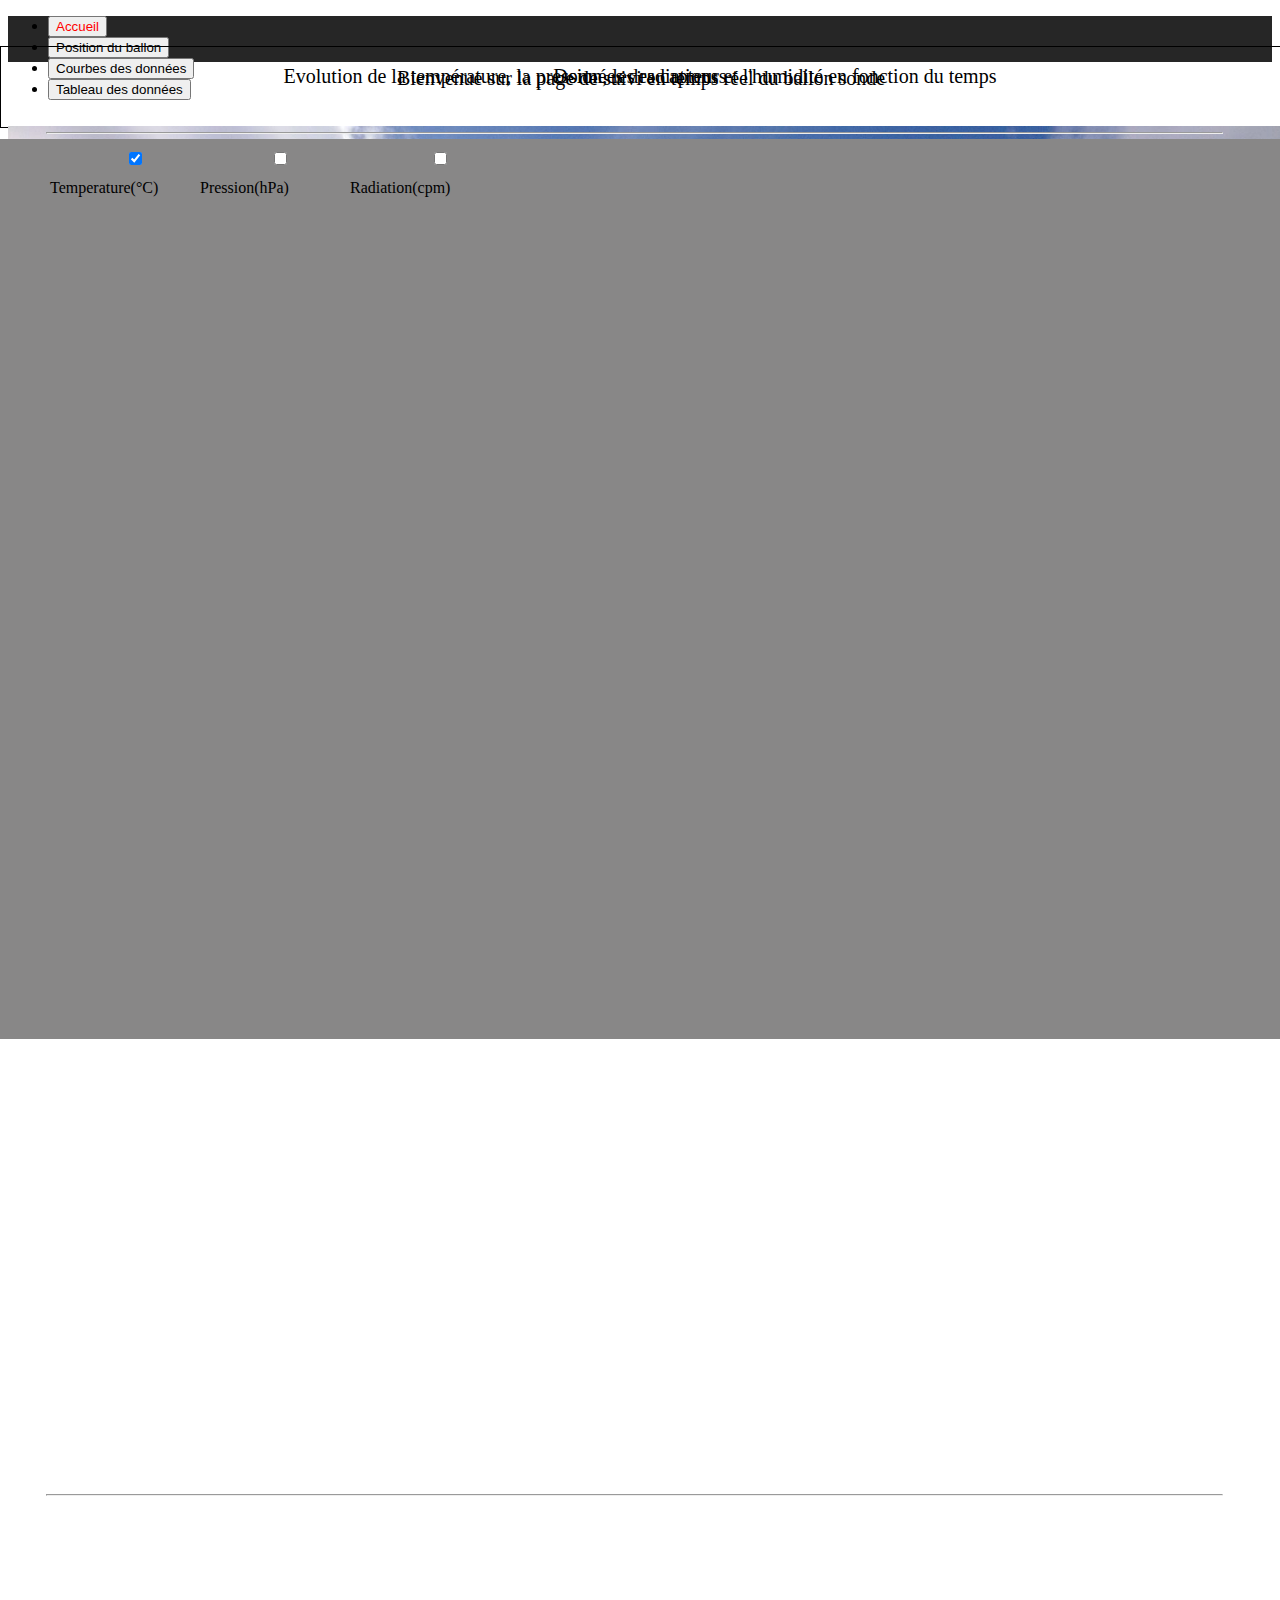
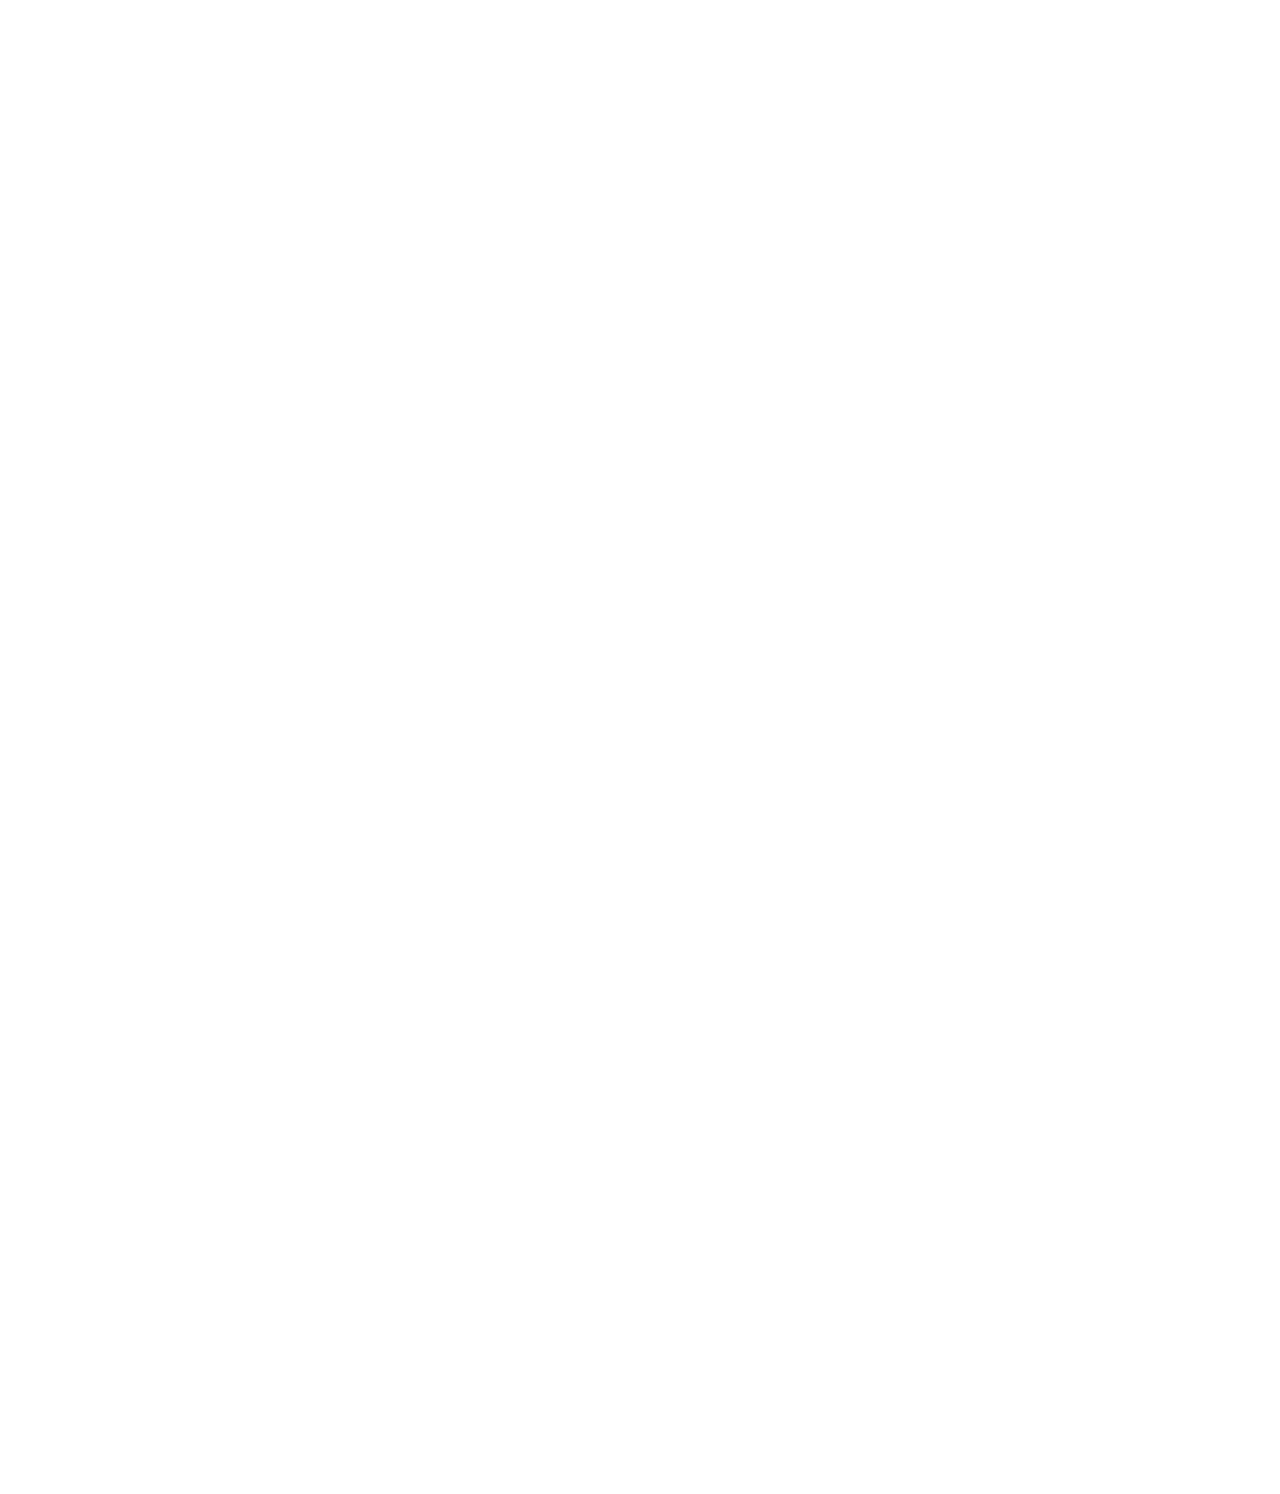
<file: TestWebBallon/index.html>
<!DOCTYPE html>
<!--
@file index.html
@date Création 9 avril 2021
@author Louis BOUGEOT
@detail page html : Afficher ma page web
-->

 
<html lang="fr">

    <head>
        <title>Ballon2021</title>
        <meta charset="UTF-8">
        <!--Ajout de la library Highcharts -->
        <script src="https://code.highcharts.com/highcharts.js"></script>
        <script src="https://code.highcharts.com/modules/series-label.js"></script>
        <script src="https://code.highcharts.com/modules/exporting.js"></script>
        <script src="https://code.highcharts.com/modules/export-data.js"></script>
        <script src="https://code.highcharts.com/modules/accessibility.js"></script> 
        <!-- jQuery -->
        <script src="js/jquery-3.4.1.min.js" type="text/javascript"></script>
        <!--Ajout de la library CelsiumJS -->
        <script src="https://cesium.com/downloads/cesiumjs/releases/1.78/Build/Cesium/Cesium.js"></script>
        <link href="https://cesium.com/downloads/cesiumjs/releases/1.78/Build/Cesium/Widgets/widgets.css" rel="stylesheet">
        <!-- Bootstrap -->
        <script src="https://cdn.jsdelivr.net/npm/@popperjs/core@2.9.2/dist/umd/popper.min.js" integrity="sha384-IQsoLXl5PILFhosVNubq5LC7Qb9DXgDA9i+tQ8Zj3iwWAwPtgFTxbJ8NT4GN1R8p" crossorigin="anonymous"></script>
        <script src="https://cdn.jsdelivr.net/npm/bootstrap@5.0.0/dist/js/bootstrap.min.js" integrity="sha384-lpyLfhYuitXl2zRZ5Bn2fqnhNAKOAaM/0Kr9laMspuaMiZfGmfwRNFh8HlMy49eQ" crossorigin="anonymous"></script>

        <link href="https://cdn.jsdelivr.net/npm/bootstrap@5.0.0/dist/css/bootstrap.min.css" rel="stylesheet" integrity="sha384-wEmeIV1mKuiNpC+IOBjI7aAzPcEZeedi5yW5f2yOq55WWLwNGmvvx4Um1vskeMj0" crossorigin="anonymous">
        <script src="https://cdn.jsdelivr.net/npm/bootstrap@5.0.0/dist/js/bootstrap.bundle.min.js" integrity="sha384-p34f1UUtsS3wqzfto5wAAmdvj+osOnFyQFpp4Ua3gs/ZVWx6oOypYoCJhGGScy+8" crossorigin="anonymous"></script>

        <!-- DataTable -->
        <script src="https://cdn.datatables.net/1.10.24/js/jquery.dataTables.min.js"></script>        
        <link href="https://cdn.datatables.net/1.10.24/css/jquery.dataTables.min.css" rel="stylesheet">

        <!-- script perso -->
        <script src="js/affichage.js" type="text/javascript"></script>
        <!-- css -->
        <link href="css/index.css" rel="stylesheet" type="text/css"/>
        <meta name="viewport" content="width=device-width, initial-scale=1.0">


 
    </head>
    <body>




        <!-- Menu -->
        <header class="site-header py-1">
            <ul class="nav nav-pills nav-justified" id="pills-tab" role="tablist">
                <!-- étiquette onglet 1 -->
                <li class="nav-item" role="presentation">
                    <button class="nav-link active" data-bs-toggle="pill" data-bs-target="#accueil" type="button"  aria-controls="accueil" aria-selected="true" id="accueil">Accueil</button>
                </li>
                <li class="nav-item nav-pills">
                    <button class="nav-link" data-bs-toggle="pill" data-bs-target="#position" type="button"  aria-controls="position" aria-selected="true" id="position">Position du ballon</button>
                </li>
                <li class="nav-item nav-pills">
                    <button class="nav-link" data-bs-toggle="pill" data-bs-target="#courbes" type="button"  aria-controls="courbes" aria-selected="true" id="courbes">Courbes des données</button>
                </li>
                <li class="nav-item nav-pills">
                    <button class="nav-link" data-bs-toggle="pill" data-bs-target="#tableaudonnees" type="button"  aria-controls="tableaudonnees" aria-selected="true" id="tableaudonnees">Tableau des données</button>
                </li>
            </ul>         
        </header>  


        
        <!-- Affichage de l'accueil -->  
        <div id="sectionAccueil">
            <div class="cadreAccueil">
                <div class="titre3">  Bienvenue sur la page de suivi en temps réel du ballon sonde</div>
            </div>
            <!-- Image -->
            <img class="image" src="img/ballon.png" alt="mince"/> 

            <div class="ballon"> Projet Ballon Sonde</div>
            <div class="ballon3"> BTS SNIR </div>
            <div class="ballon2"> Sabri Sofiane, Pacot Antoine, Yousfi Ahmed, Bougeot Louis </div> 
        </div






        <!-- Affichage des courbes des données --> 

        <div id="sectionCourbes">


            <div class="cadreDonnees"> 
                <div class="titre2"> Evolution de la température, la pression, les radiations et l'humidité en fonction du temps </div>
            </div>  
            <!-- barre -->
            <hr class="featurette-divider">
             

            <!-- Bouton à check -->
            <div class="cadrePosition" > 
            <!--    <button id="tstaddpoint">ajouter un point</button> -->
                <div class="form-check form-switch">   
                    <input class="form-check-input" id="formcheck1" type="checkbox" name="switchTemp" checked>
                    <label class="informations1">Temperature(°C)</label>
                </div>

                <div class="form-check form-switch">
                    <input class="form-check-input" id="formcheck2" type="checkbox" name="switchPress">
                    <label class="informations2">Pression(hPa)</label>
                </div>

                <div class="form-check form-switch">
                    <input class="form-check-input" id="formcheck3" type="checkbox" name="switchRad">
                      <label class="informations3">Radiation(cpm)</label>
                </div>    
         
            </div> 

            <!-- Courbe des mesures -->
           
            <div id="containerPression" style="min-width: 310px; height: 400px; margin: 0 auto"></div> 
            <div id="containerTemperature" style="min-width: 310px; height: 400px; margin: 0 auto"></div> 
            <div id="containerRadiation" style="min-width: 310px; height: 400px; margin: 0 auto"></div> 
        </div>







        <!-- Affichage du tableau des données -->
        <div id="sectionTableaudonnees">
            <div class="cadreDonnees">
                <div class="titre"> Données des capteurs <br></div>
            </div>  
            <!-- barre -->
            <hr class="featurette-divider"> 


            <!----------------------------- tableau des mesures -------------------------------->        
            <table id="tableauMesures" class="table table-striped table-bordered table-hover" style="width:99%"></table>
        </div>



        <!-- Affichage de la position du ballon -->
        <div id="sectionPosition">
       
            <div id="cesiumContainer"></div>
            <script>
 

 

            </script>
        </div>
        
    </body>
</html>
</file>
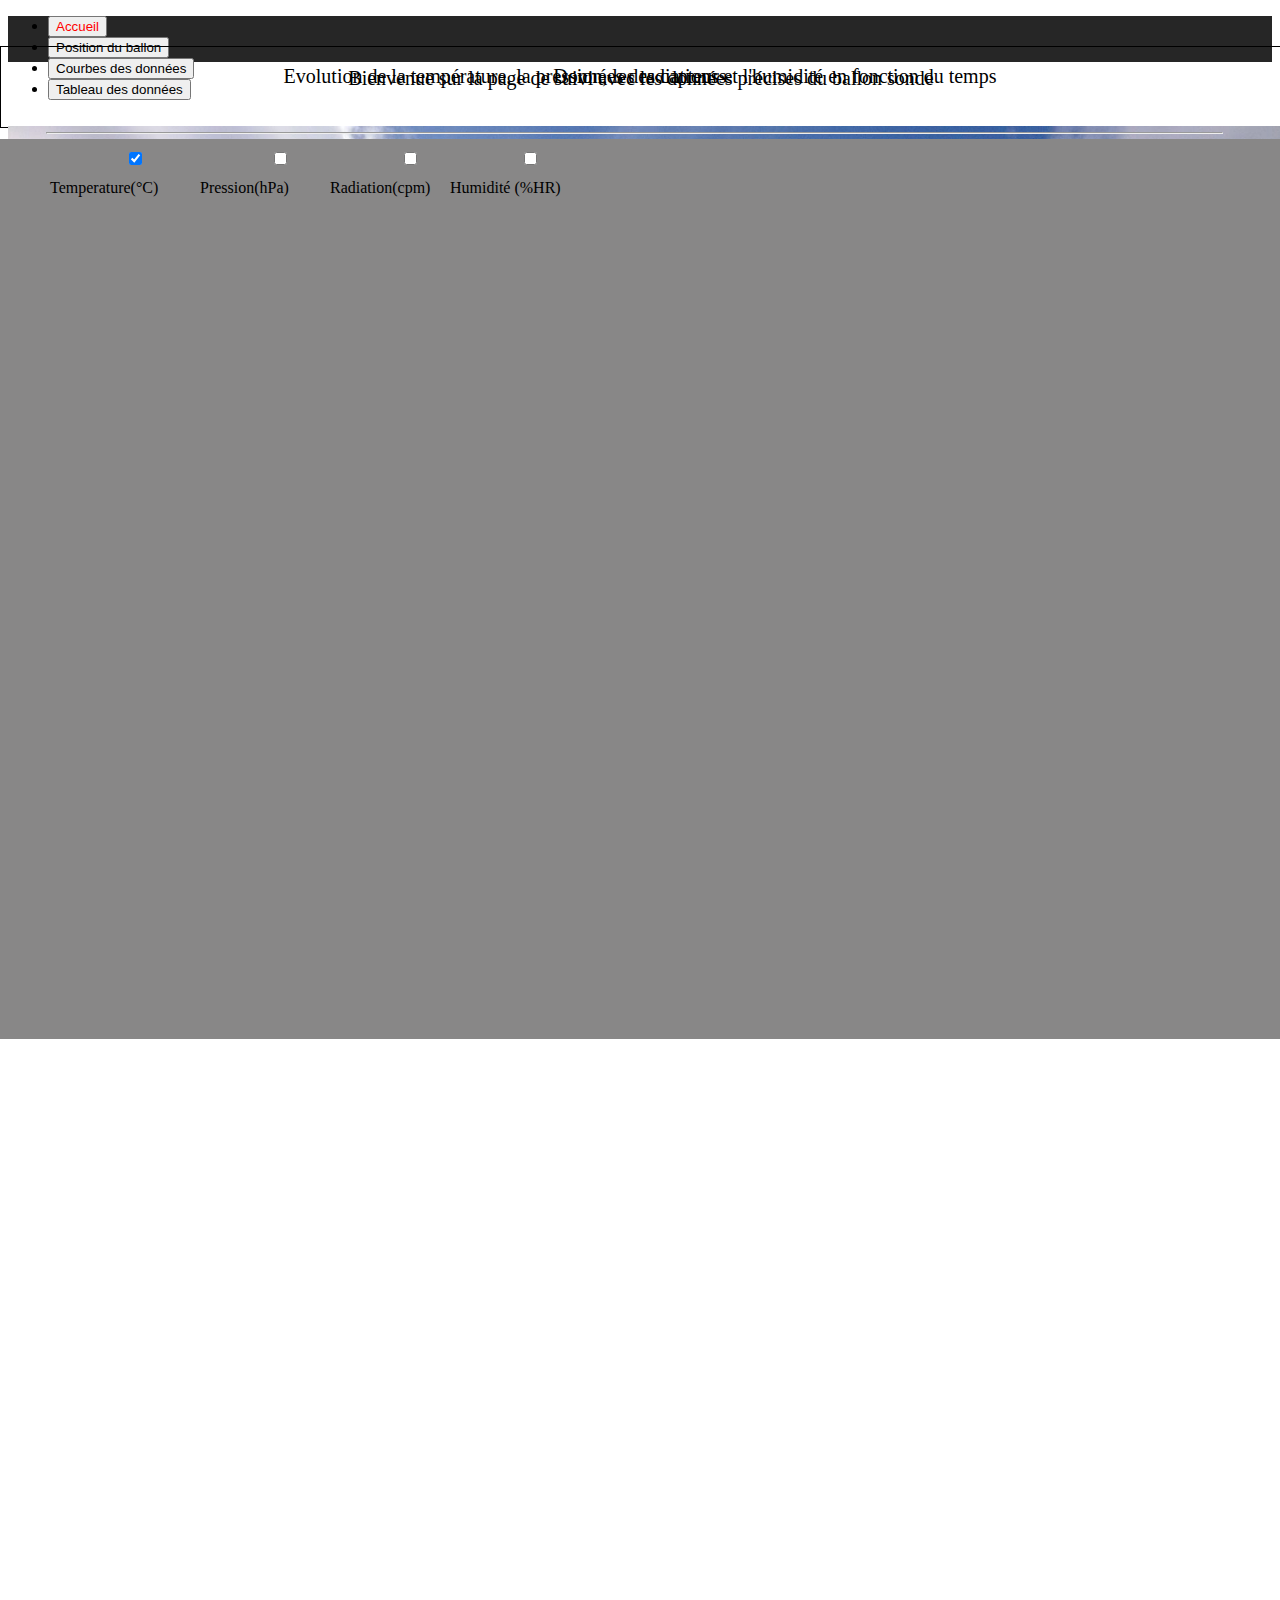
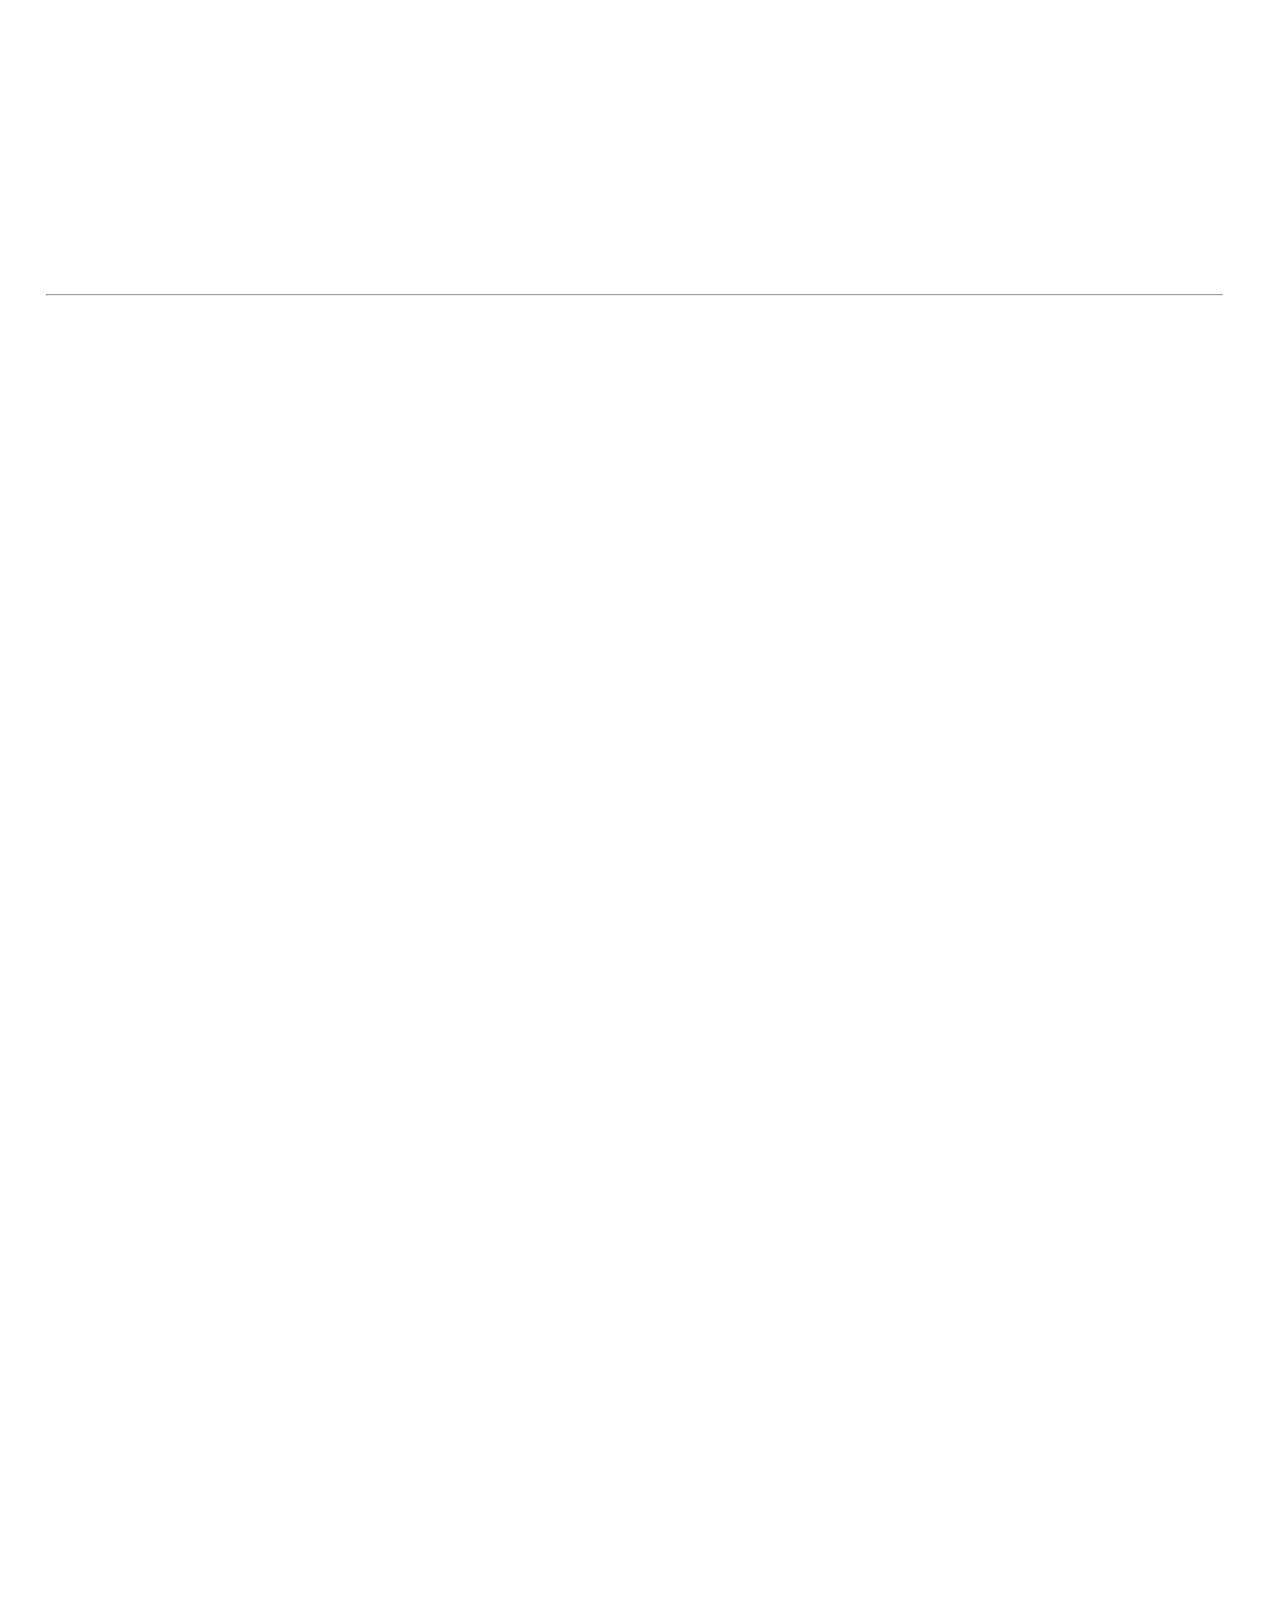
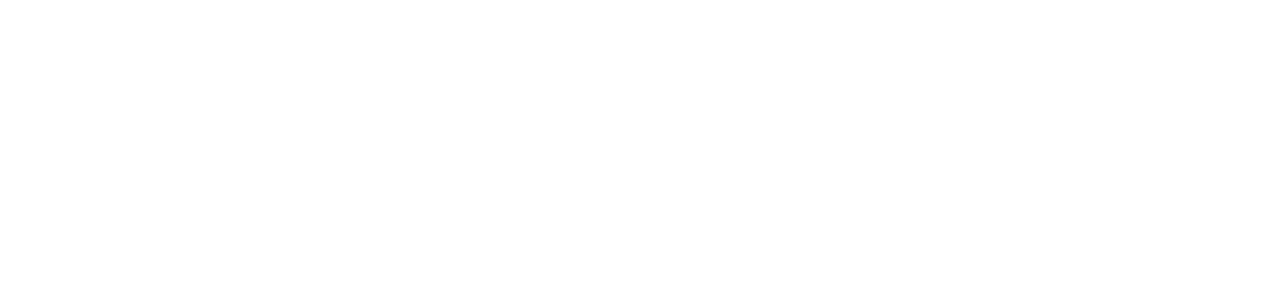
<file: WebBallonPrecis/index.html>
<!DOCTYPE html>
<!--
@file index.html
@date Création 9 avril 2021
@author Louis BOUGEOT
@detail page html : Afficher ma page web
-->


<html lang="fr">

    <head>
        <title>Ballon2021</title>
        <meta charset="UTF-8">
        <!--Ajout de la library Highcharts -->
        <script src="https://code.highcharts.com/highcharts.js"></script>
        <script src="https://code.highcharts.com/modules/series-label.js"></script>
        <script src="https://code.highcharts.com/modules/exporting.js"></script>
        <script src="https://code.highcharts.com/modules/export-data.js"></script>
        <script src="https://code.highcharts.com/modules/accessibility.js"></script> 
        <!-- jQuery -->
        <script src="js/jquery-3.4.1.min.js" type="text/javascript"></script>
        <!--Ajout de la library CelsiumJS -->
        <script src="https://cesium.com/downloads/cesiumjs/releases/1.78/Build/Cesium/Cesium.js"></script>
        <link href="https://cesium.com/downloads/cesiumjs/releases/1.78/Build/Cesium/Widgets/widgets.css" rel="stylesheet">
        <!-- Bootstrap -->
        <script src="https://cdn.jsdelivr.net/npm/@popperjs/core@2.9.2/dist/umd/popper.min.js" integrity="sha384-IQsoLXl5PILFhosVNubq5LC7Qb9DXgDA9i+tQ8Zj3iwWAwPtgFTxbJ8NT4GN1R8p" crossorigin="anonymous"></script>
        <script src="https://cdn.jsdelivr.net/npm/bootstrap@5.0.0/dist/js/bootstrap.min.js" integrity="sha384-lpyLfhYuitXl2zRZ5Bn2fqnhNAKOAaM/0Kr9laMspuaMiZfGmfwRNFh8HlMy49eQ" crossorigin="anonymous"></script>

        <link href="https://cdn.jsdelivr.net/npm/bootstrap@5.0.0/dist/css/bootstrap.min.css" rel="stylesheet" integrity="sha384-wEmeIV1mKuiNpC+IOBjI7aAzPcEZeedi5yW5f2yOq55WWLwNGmvvx4Um1vskeMj0" crossorigin="anonymous">
        <script src="https://cdn.jsdelivr.net/npm/bootstrap@5.0.0/dist/js/bootstrap.bundle.min.js" integrity="sha384-p34f1UUtsS3wqzfto5wAAmdvj+osOnFyQFpp4Ua3gs/ZVWx6oOypYoCJhGGScy+8" crossorigin="anonymous"></script>

        <!-- DataTable -->
        <script src="https://cdn.datatables.net/1.10.24/js/jquery.dataTables.min.js"></script>        
        <link href="https://cdn.datatables.net/1.10.24/css/jquery.dataTables.min.css" rel="stylesheet">

        <!-- script perso -->
        <script src="js/affichage.js" type="text/javascript"></script>
        <!-- css -->
        <link href="css/index.css" rel="stylesheet" type="text/css"/>
        <meta name="viewport" content="width=device-width, initial-scale=1.0">



    </head>
    <body>




        <!-- Menu -->
        <header class="site-header py-1">
            <ul class="nav nav-pills nav-justified" id="pills-tab" role="tablist">
                <!-- étiquette onglet 1 -->
                <li class="nav-item" role="presentation">
                    <button class="nav-link active" data-bs-toggle="pill" data-bs-target="#accueil" type="button"  aria-controls="accueil" aria-selected="true" id="accueil">Accueil</button>
                </li>
                <li class="nav-item nav-pills">
                    <button class="nav-link" data-bs-toggle="pill" data-bs-target="#position" type="button"  aria-controls="position" aria-selected="true" id="position">Position du ballon</button>
                </li>
                <li class="nav-item nav-pills">
                    <button class="nav-link" data-bs-toggle="pill" data-bs-target="#courbes" type="button"  aria-controls="courbes" aria-selected="true" id="courbes">Courbes des données</button>
                </li>
                <li class="nav-item nav-pills">
                    <button class="nav-link" data-bs-toggle="pill" data-bs-target="#tableaudonnees" type="button"  aria-controls="tableaudonnees" aria-selected="true" id="tableaudonnees">Tableau des données</button>
                </li>
            </ul>         
        </header>  



        <!-- Affichage de l'accueil -->  
        <div id="sectionAccueil">
            <div class="cadreAccueil">
                <div class="titre3">  Bienvenue sur la page de suivi avec les données précises du ballon sonde</div>
            </div>
            <!-- Image -->
            <img class="image" src="img/ballon.png" alt="mince"/> 

            <div class="ballon"> Projet Ballon Sonde</div>
            <div class="ballon3"> BTS SNIR </div>
            <div class="ballon2"> Sabri Sofiane, Pacot Antoine, Yousfi Ahmed, Bougeot Louis </div> 
        </div>






        <!-- Affichage des courbes des données --> 

        <div id="sectionCourbes">


            <div class="cadreDonnees"> 
                <div class="titre2"> Evolution de la température, la pression, les radiations et l'humidité en fonction du temps </div>
            </div>  
            <!-- barre -->
            <hr class="featurette-divider">


            <!-- Bouton à check -->
            <div class="cadrePosition" > 
                <!--    <button id="tstaddpoint">ajouter un point</button> -->
                <div class="form-check form-switch">   
                    <input class="form-check-input" id="formcheck1" type="checkbox" name="switchTemp" checked>
                    <label class="informations1">Temperature(°C)</label>
                </div>

                <div class="form-check form-switch">
                    <input class="form-check-input" id="formcheck2" type="checkbox" name="switchPress">
                    <label class="informations2">Pression(hPa)</label>
                </div>

                <div class="form-check form-switch">
                    <input class="form-check-input" id="formcheck3" type="checkbox" name="switchRad">
                    <label class="informations3">Radiation(cpm)</label>
                </div>    

                <div class="form-check form-switch">
                    <input class="form-check-input" id="formcheck4" type="checkbox" name="switchHum">
                    <label class="informations4">Humidité (%HR)</label>
                </div>   

            </div> 

            <!-- Courbe des mesures -->

            <div id="containerPression" style="min-width: 310px; height: 400px; margin: 0 auto"></div> 
            <div id="containerTemperature" style="min-width: 310px; height: 400px; margin: 0 auto"></div> 
            <div id="containerRadiation" style="min-width: 310px; height: 400px; margin: 0 auto"></div> 
            <div id="containerHumidite" style="min-width: 310px; height: 400px; margin: 0 auto"></div> 
        </div>
 


        <!-- Affichage du tableau des données -->
        <div id="sectionTableaudonnees">
            <div class="cadreDonnees">
                <div class="titre"> Données des capteurs <br></div>
            </div>  
            <!-- barre -->
            <hr class="featurette-divider"> 


            <!----------------------------- tableau des mesures -------------------------------->        
            <table id="tableauMesures" class="table table-striped table-bordered table-hover" style="width:99%"></table>
        </div>



        <!-- Affichage de la position du ballon -->
        <div id="sectionPosition">

            <div id="cesiumContainer"></div>
            <script>




            </script>
        </div>

    </body>
</html>
</file>
<file: TestWebBallon/css/index.css>
.container {
  max-width: 960px;
}

#cesiumContainer{
    width: 100%;
    height: 1000px;
}

#tableauMesures{
    width: 500px;
    height: 500px;
}
/* 
 * Custom translucent site header
 */

.site-header {
  background-color: rgba(0, 0, 0, .85);
  height: 46px;
}
.site-header a {
  color: #8e8e8e;
  transition: color .15s ease-in-out;
}
.site-header a:hover {
  color: #fff;
  text-decoration: none;
}

.active{
    color: red;
}


.titre{
    position: relative;
    top: 10px;
}

.titre2{
    position: relative;
    top: 10px;
}


.titre3{
    position: relative;
    top: 20px;
}

.dataTables_length{
    position: relative;
    left: 7px;
}


.dataTables_wrapper .dataTables_info{
    position: relative;
    left: 6px;
}



/* Highcharts */




.highcharts-figure, .highcharts-data-table table {
    min-width: 360px; 
    max-width: 800px;
    margin: 1em auto;
}







.highcharts-data-table table {
	font-family: Verdana, sans-serif;
	border-collapse: collapse;
	border: 1px solid #EBEBEB;
	margin: 10px auto;
	text-align: center;
	width: 100%;
	max-width: 500px;
}

.highcharts-data-table caption {
    padding: 1em 0;
    font-size: 1.2em;
    color: #555;
}

.highcharts-data-table th {
	font-weight: 600;
    padding: 0.5em;
}
.highcharts-data-table td, .highcharts-data-table th, .highcharts-data-table caption {
    padding: 0.5em;
}
.highcharts-data-table thead tr, .highcharts-data-table tr:nth-child(even) {
    background: #f8f8f8;
}
.highcharts-data-table tr:hover {
    background: #f1f7ff;
}


/* Image  */

.image{
position: absolute;
width: 100%;
height: 800px;
top: 126px;
}


.ballon{
    
    font-family: roboto;
    font-size: 70px;
    position : absolute;
    top: 150px;
    text-align:center;
    width: 100%;
}

.ballon2{
    font-family: roboto;
    font-size: 20px;
    position : absolute;
    top: 700px;
    text-align:center;
    width: 100%;
    color:#000000;
    font-weight: bold;
    background: rgba(255,255,255,0.4)
 
    
}


.ballon3{
    
    font-family: roboto;
    font-size: 70px;
    position : absolute;
    top: 550px;
    text-align:center;
    width: 100%;
}


/* Boutons  */



div.favorite{
position: relative;
z-index: 10;
}


#formcheck{ 

    position:absolute;
    left: 100px;
    top: 10px;
  
    
}

#formcheck1{

    position:absolute;
    left: 125px;
    top: 10px;
  
    
}


#formcheck2{

    position:absolute;
    left: 270px;
    top: 10px;
  
    
}



#formcheck3{

    position:absolute;
    left: 430px;
    top: 10px;
  
    
}

.dataTables_filter{
    position:relative;
    left: -7px;
}




.dataTables_wrapper{ 
    position:relative; 
    text-align: center;
    top: -55px;
}


table.dataTable thead .sorting{
    height: 30px;
}



.informations1{
 position:absolute;
 top: 40px;
 left: 50px;
    
}

.informations2{
 position:absolute;
 top: 40px;
 left: 200px;
    
}


.informations3{
 position:absolute;
 top: 40px;
 left: 350px;
    
}





.featurette-heading{
    position:relative;
    right: -450px;
    top: 100px;
    width: 50px;
    height: 300px;
    font-size: 30px;
    
}


.lead{
    
    position:relative;
    right: -450px;
    top: -80px;
    width: 400px;
    height: 300px;
    font-size: 20px;
    
}

.featurette-divider{
  position: relative;
  margin: 5rem 0;
  width: 93%;
  left: 3%;
  top: -10px;

}

.featurette-divider2{
  position: relative;
  margin: 5rem 0;
  width: 93%;
  left: 3%;
  top: -30px;
}

.col-md-7 {
    flex:0 0 auto;
    flex-grow: 0;
    flex-shrink: 0;
    flex-basis: auto;
    width: 58.33333%;
}


.cadreAccueil{
    font-family: roboto;
    font-size: 20px;
    position : absolute;
    border: 1px ridge black;
    width: 100%;
    left: 0px;
    top: 46px;
    text-align:center;
    height: 80px;
}


.cadreDonnees{

    font-family: roboto;
    font-size: 20px;
    position : absolute;
    width: 100%;
    left: 0px;
    top: 55px;
    text-align:center;
}


.cadrePosition{
    position:absolute;
    background-color:#888787;
    right:200px;
    display:inline;
    left:0px;
    top: 139px;
     width: 100%;  
     height: 100%; 
}

couleur:active{
    color: red;
}
</file>
<file: WebBallonPrecis/css/index.css>
.container {
  max-width: 960px;
}

#cesiumContainer{
    width: 100%;
    height: 1000px;
}

#tableauMesures{
    width: 500px;
    height: 500px;
}
/* 
 * Custom translucent site header
 */

.site-header {
  background-color: rgba(0, 0, 0, .85);
  height: 46px;
}
.site-header a {
  color: #8e8e8e;
  transition: color .15s ease-in-out;
}
.site-header a:hover {
  color: #fff;
  text-decoration: none;
}

.active{
    color: red;
}


.titre{
    position: relative;
    top: 10px;
}

.titre2{
    position: relative;
    top: 10px;
}


.titre3{
    position: relative;
    top: 20px;
}

.dataTables_length{
    position: relative;
    left: 7px;
}


.dataTables_wrapper .dataTables_info{
    position: relative;
    left: 6px;
}



/* Highcharts */




.highcharts-figure, .highcharts-data-table table {
    min-width: 360px; 
    max-width: 800px;
    margin: 1em auto;
}







.highcharts-data-table table {
	font-family: Verdana, sans-serif;
	border-collapse: collapse;
	border: 1px solid #EBEBEB;
	margin: 10px auto;
	text-align: center;
	width: 100%;
	max-width: 500px;
}

.highcharts-data-table caption {
    padding: 1em 0;
    font-size: 1.2em;
    color: #555;
}

.highcharts-data-table th {
	font-weight: 600;
    padding: 0.5em;
}
.highcharts-data-table td, .highcharts-data-table th, .highcharts-data-table caption {
    padding: 0.5em;
}
.highcharts-data-table thead tr, .highcharts-data-table tr:nth-child(even) {
    background: #f8f8f8;
}
.highcharts-data-table tr:hover {
    background: #f1f7ff;
}


/* Image  */

.image{
position: absolute;
width: 100%;
height: 800px;
top: 126px;
}


.ballon{
    
    font-family: roboto;
    font-size: 70px;
    position : absolute;
    top: 150px;
    text-align:center;
    width: 100%;
}

.ballon2{
    font-family: roboto;
    font-size: 20px;
    position : absolute;
    top: 700px;
    text-align:center;
    width: 100%;
    color:#000000;
    font-weight: bold;
    background: rgba(255,255,255,0.4)
 
    
}


.ballon3{
    
    font-family: roboto;
    font-size: 70px;
    position : absolute;
    top: 550px;
    text-align:center;
    width: 100%;
}


/* Boutons  */



div.favorite{
position: relative;
z-index: 10;
}


#formcheck{ 

    position:absolute;
    left: 100px;
    top: 10px;
  
    
}

#formcheck1{

    position:absolute;
    left: 125px;
    top: 10px;
  
    
}


#formcheck2{

    position:absolute;
    left: 270px;
    top: 10px;
  
    
}



#formcheck3{

    position:absolute;
    left: 400px;
    top: 10px;
  
    
}



#formcheck4{

    position:absolute;
    left: 520px;
    top: 10px;
  
    
}


.dataTables_filter{
    position:relative;
    left: -7px;
}




.dataTables_wrapper{ 
    position:relative; 
    text-align: center;
    top: -55px;
}


table.dataTable thead .sorting{
    height: 30px;
}



.informations1{
 position:absolute;
 top: 40px;
 left: 50px;
    
}

.informations2{
 position:absolute;
 top: 40px;
 left: 200px;
    
}


.informations3{
 position:absolute;
 top: 40px;
 left: 330px;
    
}


.informations4{
 position:absolute;
 top: 40px;
 left: 450px;
    
}






.featurette-heading{
    position:relative;
    right: -450px;
    top: 100px;
    width: 50px;
    height: 300px;
    font-size: 30px;
    
}


.lead{
    
    position:relative;
    right: -450px;
    top: -80px;
    width: 400px;
    height: 300px;
    font-size: 20px;
    
}

.featurette-divider{
  position: relative;
  margin: 5rem 0;
  width: 93%;
  left: 3%;
  top: -10px;

}

.featurette-divider2{
  position: relative;
  margin: 5rem 0;
  width: 93%;
  left: 3%;
  top: -30px;
}

.col-md-7 {
    flex:0 0 auto;
    flex-grow: 0;
    flex-shrink: 0;
    flex-basis: auto;
    width: 58.33333%;
}


.cadreAccueil{
    font-family: roboto;
    font-size: 20px;
    position : absolute;
    border: 1px ridge black;
    width: 100%;
    left: 0px;
    top: 46px;
    text-align:center;
    height: 80px;
}


.cadreDonnees{

    font-family: roboto;
    font-size: 20px;
    position : absolute;
    width: 100%;
    left: 0px;
    top: 55px;
    text-align:center;
}


.cadrePosition{
    position:absolute;
    background-color:#888787;
    right:200px;
    display:inline;
    left:0px;
    top: 139px;
     width: 100%;  
     height: 100%; 
}

couleur:active{
    color: red;
}
</file>
